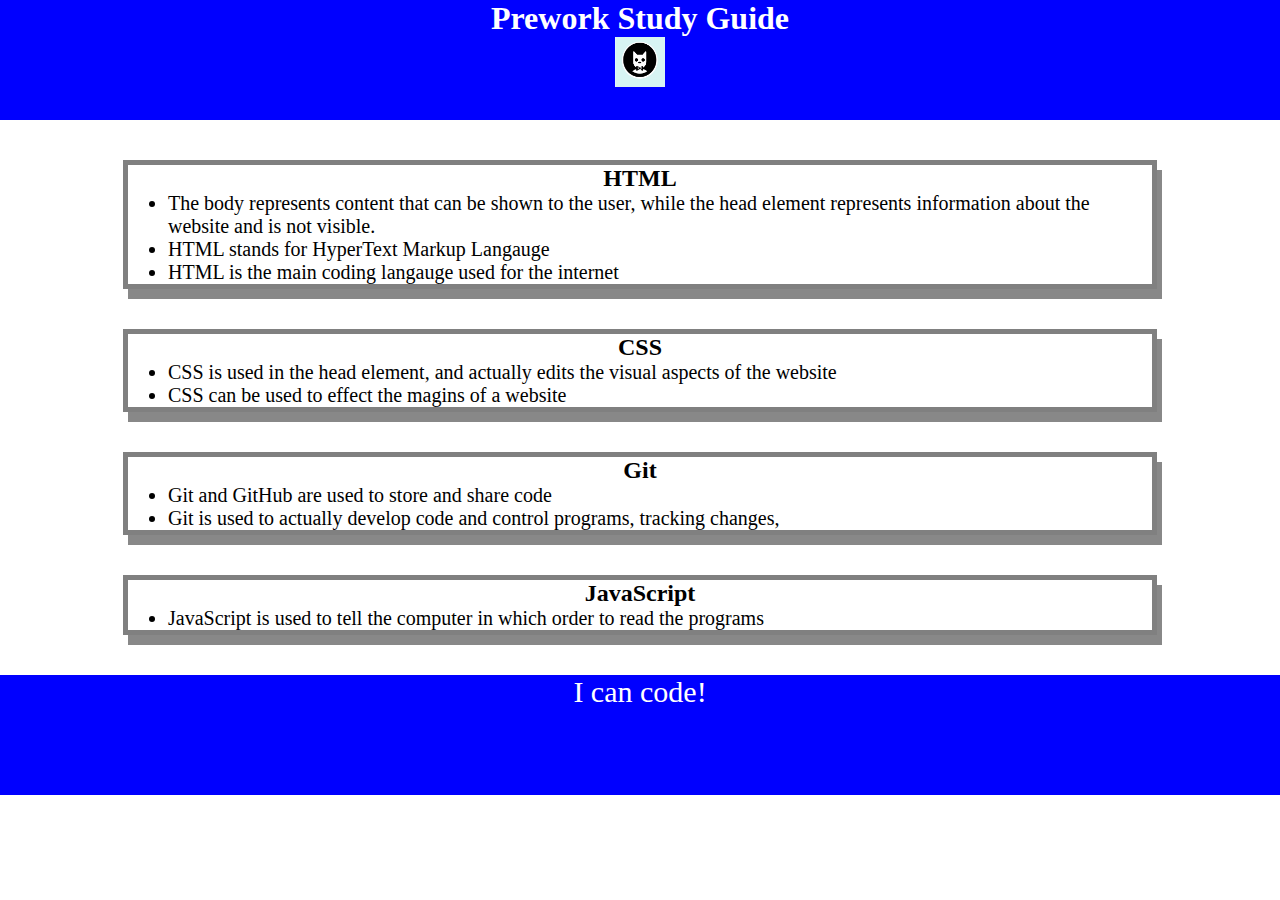
<file: prework-study-guide/index.html>
<head>
  <meta charset="UTF-8" />
  <meta http-equiv="X-UA-Compatible" content="IE=edge" />
  <meta name="viewport" content="width=device-width, initial-scale=1.0" />
  <link rel="stylesheet" href="./assets/style.css">
  <title>Prework Study Guide</title>
</head>
  <body>
    <header id="top">
      <h1>Prework Study Guide</h1>
      <img
        src="./assets/bowtie-cat.png"
        alt="Profile image of cat wearing a bow tie."
      />
    </header>
    <main>
      <section class="card" id="html-section">
        <h2>HTML</h2>
        <ul>
          <li>The body represents content that can be shown to the user, while the head element represents information about the website and is not visible. </li>
          <li>HTML stands for HyperText Markup Langauge</li>
          <li>HTML is the main coding langauge used for the internet</li>
        </ul>
      </section>
      <section class="card" id="css-section">
        <h2>CSS</h2>
        <ul>
          <li>CSS is used in the head element, and actually edits the visual aspects of the website</li>
          <li>CSS can be used to effect the magins of a website</li>
        </ul>
      </section>
   
      <section class="card" id="git-section">
        <h2>Git</h2>
        <ul>
          <li>Git and GitHub are used to store and share code</li>
          <li>Git is used to actually develop code and control programs, tracking changes, </li>
        </ul>
      </section>
   
      <section class="card" id="javascript-section">
        <h2>JavaScript</h2>
        <ul>
          <li>JavaScript is used to tell the computer in which order to read the programs</li>
        </ul>
      </section>
    </main>

    <footer>
      <p>I can code!</p>
    </footer>
    <script src="./assets/script.js"></script>
  </body>
</html>
</file>
<file: prework-study-guide/assets/style.css>
* {
    margin: 0;
    padding: 0;
   }
   
   header,
   footer {
    width: 100%;
    height: 120px;
    background-color: blue;
    color: white;
   }
   
   h1,
   h2 {
    text-align: center;
   }
   
   img {
    display: block;
    height: 50px;
    width: 50px;
    margin-left: auto;
    margin-right: auto;
   }
   
   ul {
    padding-left: 40px;
    font-size: 20px;
   }
   
   p {
    text-align: center;
    font-size: 30px;
   }
   .card {
    width: 80%;
    margin: 40px auto;
    border: 5px solid gray;
    box-shadow: 5px 10px #888888;
  }
</file>
